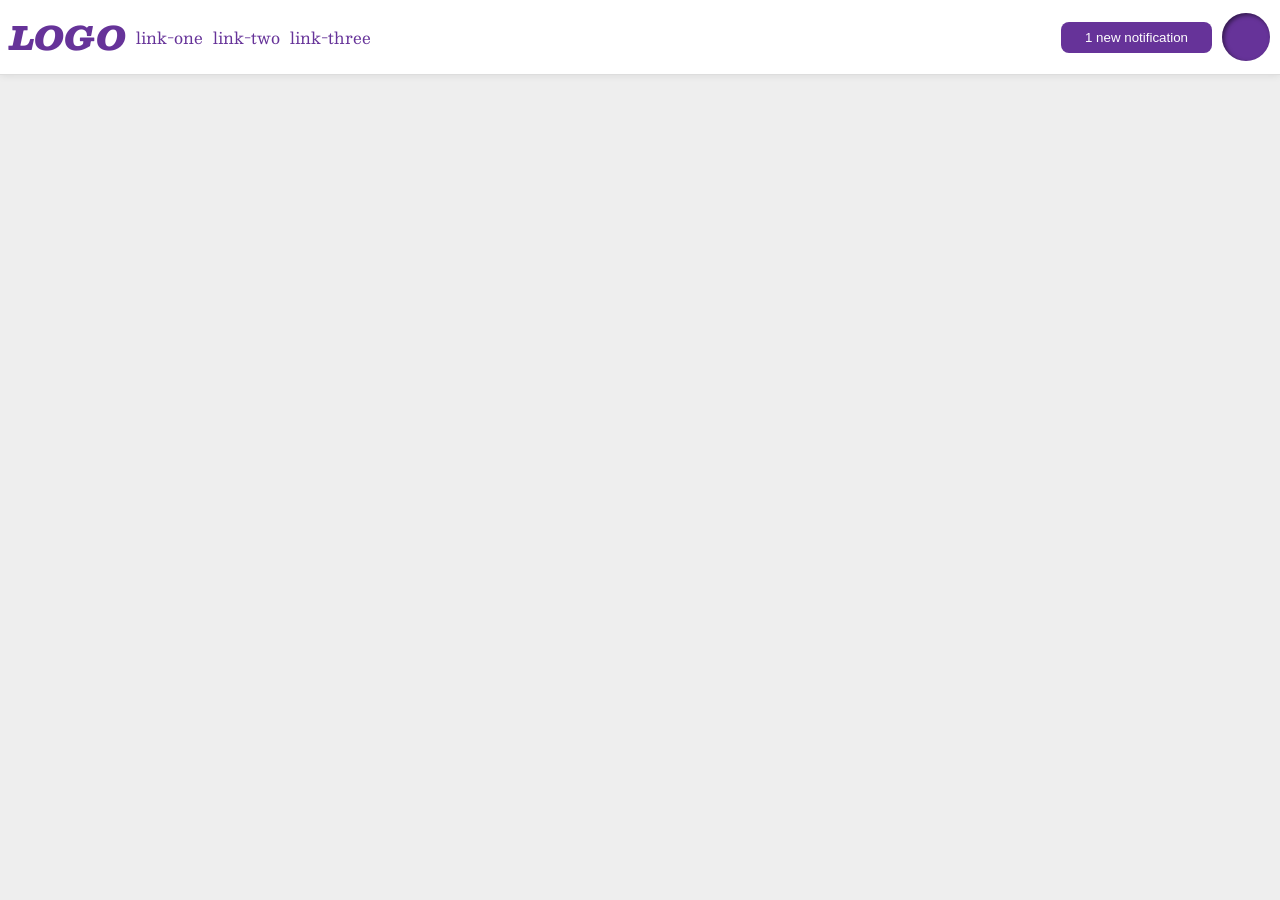
<file: foundations/flex/03-flex-header-2/index.html>
<!DOCTYPE html>
<html lang="en">
  <head>
    <meta charset="UTF-8">
    <meta http-equiv="X-UA-Compatible" content="IE=edge">
    <meta name="viewport" content="width=device-width, initial-scale=1.0">
    <title>Flex Header 2</title>
    <link rel="stylesheet" href="style.css">
  </head>
  <body>
    <div class="header">
      <div class="header-left">
        <div class="logo">
          LOGO
        </div>
        <ul class="links">
          <li><a href="https://google.com">link-one</a></li>
          <li><a href="https://google.com">link-two</a></li>
          <li><a href="https://google.com">link-three</a></li>
        </ul>
      </div>
      <div class="header-right">
        <button class="notifications">
          1 new notification
        </button>
        <div class="profile-image"></div>
      </div>
    </div>
  </body>
</html>
</file>
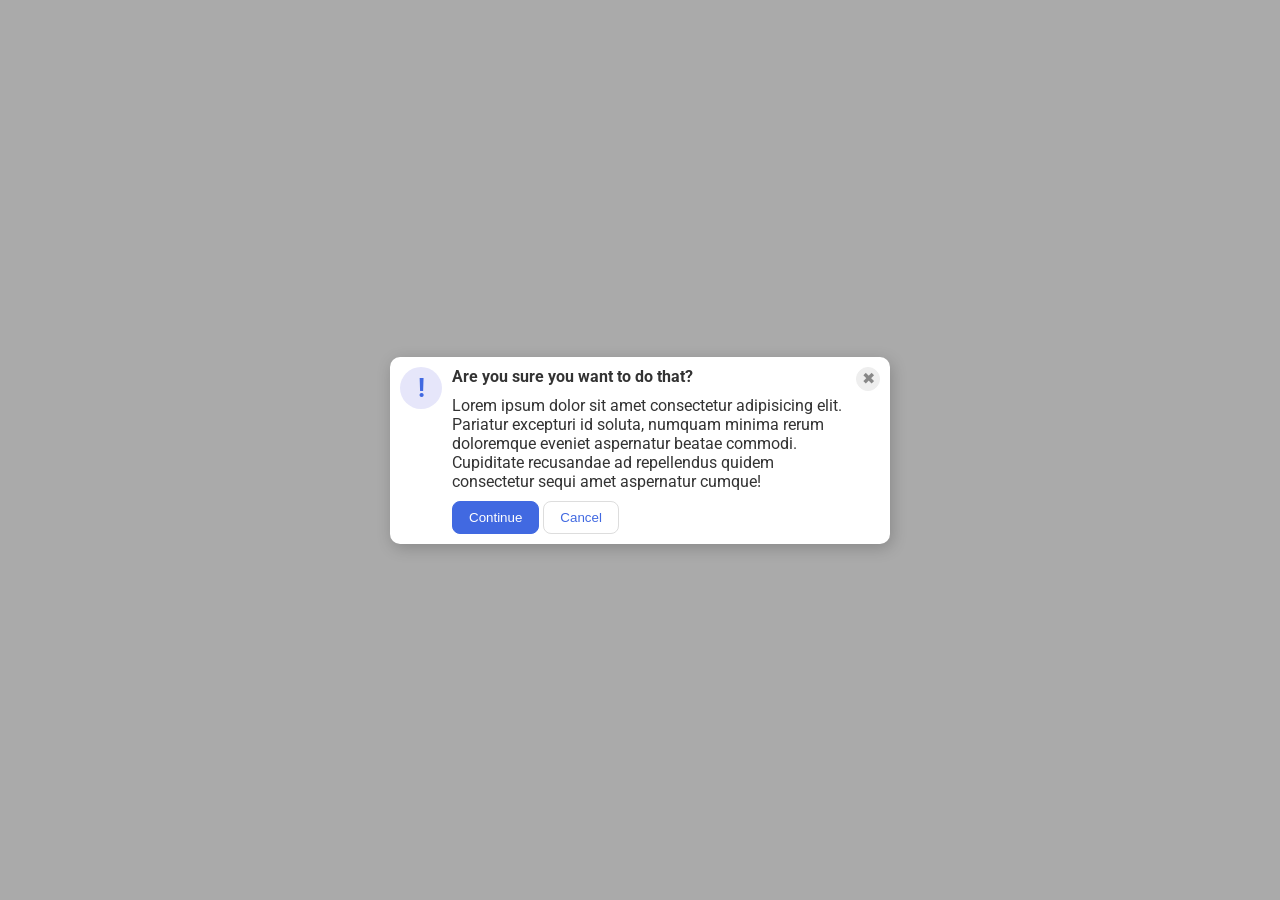
<file: foundations/flex/05-flex-modal/index.html>
<!DOCTYPE html>
<html lang="en">
  <head>
    <meta charset="UTF-8">
    <meta http-equiv="X-UA-Compatible" content="IE=edge">
    <meta name="viewport" content="width=device-width, initial-scale=1.0">
    <link rel="stylesheet" href="style.css">
    <title>Modal</title>
  </head>
  <body>
    <div class="modal">
      <div class="left">
        <div class="icon">!</div>
      </div>
      <div class="middle">
        <div class="header">Are you sure you want to do that?</div>
        <div class="text">Lorem ipsum dolor sit amet consectetur adipisicing elit. Pariatur excepturi id soluta, numquam minima rerum doloremque eveniet aspernatur beatae commodi. Cupiditate recusandae ad repellendus quidem consectetur sequi amet aspernatur cumque!</div>
        <button class="continue">Continue</button>
        <button class="cancel">Cancel</button>
      </div>
      <div class="right">
        <button class="close-button">✖</button>
      </div>
    </div>
  </body>
</html>
</file>
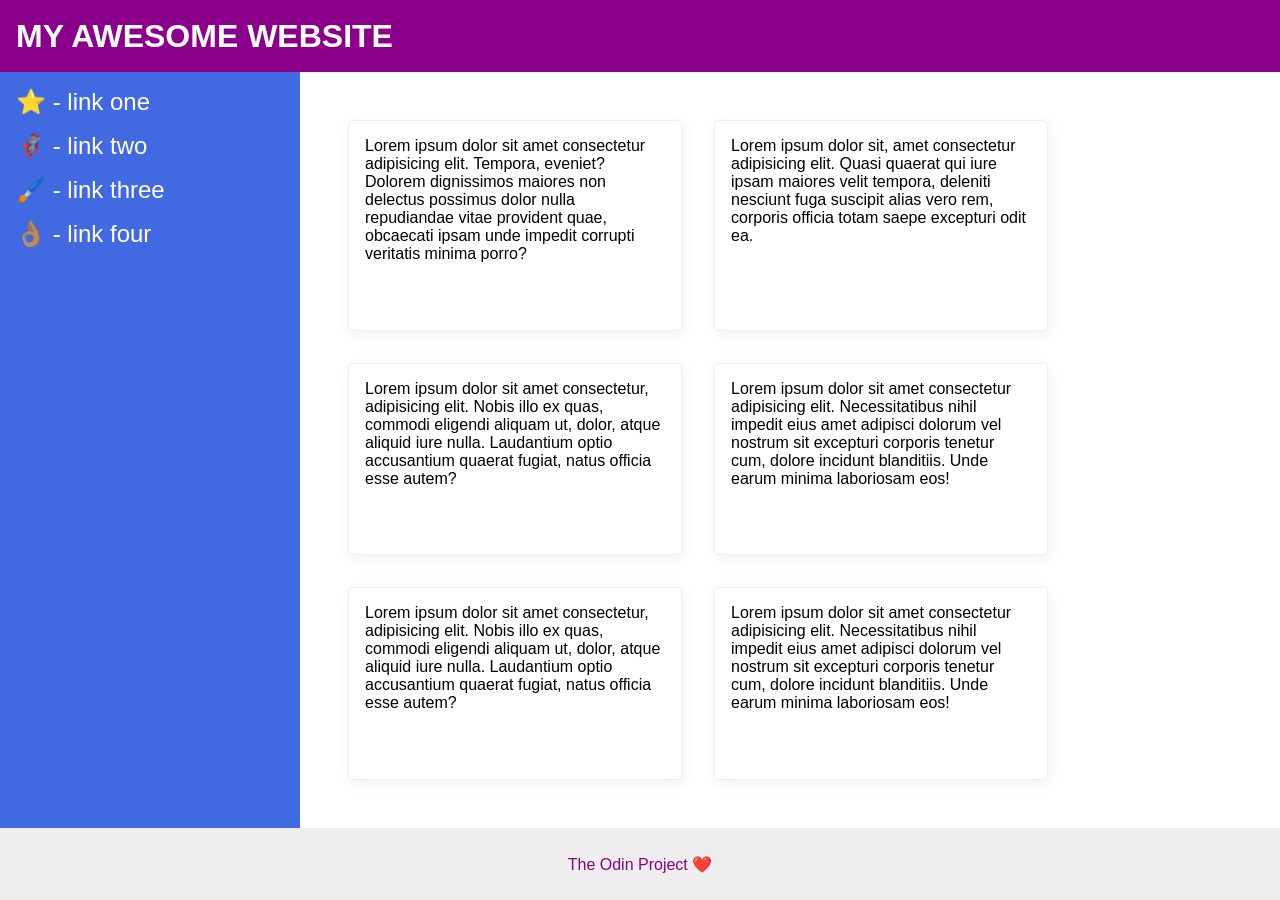
<file: foundations/flex/07-flex-layout-2/index.html>
<!DOCTYPE html>
<html lang="en">
  <head>
    <meta charset="UTF-8">
    <meta http-equiv="X-UA-Compatible" content="IE=edge">
    <meta name="viewport" content="width=device-width, initial-scale=1.0">
    <title>The Holy Grail</title>
    <link rel="stylesheet" href="style.css">
  </head>
  <body>
    <div class="header">
      MY AWESOME WEBSITE
    </div>
    
    <div class="content">
      <div class="sidebar">
        <ul>
          <li><a href="#">⭐ - link one</a></li>
          <li><a href="#">🦸🏽‍♂️ - link two</a></li>
          <li><a href="#">🖌️ - link three</a></li>
          <li><a href="#">👌🏽 - link four</a></li>
        </ul>
      </div>
      <div class="cards">
        <div class="card">Lorem ipsum dolor sit amet consectetur adipisicing elit. Tempora, eveniet? Dolorem dignissimos
          maiores non delectus possimus dolor nulla repudiandae vitae provident quae, obcaecati ipsam unde impedit corrupti
          veritatis minima porro?</div>
        <div class="card">Lorem ipsum dolor sit, amet consectetur adipisicing elit. Quasi quaerat qui iure ipsam maiores velit
          tempora, deleniti nesciunt fuga suscipit alias vero rem, corporis officia totam saepe excepturi odit ea.</div>
        <div class="card">Lorem ipsum dolor sit amet consectetur, adipisicing elit. Nobis illo ex quas, commodi eligendi
          aliquam ut, dolor, atque aliquid iure nulla. Laudantium optio accusantium quaerat fugiat, natus officia esse autem?
        </div>
        <div class="card">Lorem ipsum dolor sit amet consectetur adipisicing elit. Necessitatibus nihil impedit eius amet
          adipisci dolorum vel nostrum sit excepturi corporis tenetur cum, dolore incidunt blanditiis. Unde earum minima
          laboriosam eos!</div>
        <div class="card">Lorem ipsum dolor sit amet consectetur, adipisicing elit. Nobis illo ex quas, commodi eligendi
          aliquam ut, dolor, atque aliquid iure nulla. Laudantium optio accusantium quaerat fugiat, natus officia esse autem?
        </div>
        <div class="card">Lorem ipsum dolor sit amet consectetur adipisicing elit. Necessitatibus nihil impedit eius amet
          adipisci dolorum vel nostrum sit excepturi corporis tenetur cum, dolore incidunt blanditiis. Unde earum minima
          laboriosam eos!</div>
      </div>
    </div>
    
    <div class="footer">
      The Odin Project ❤️
    </div>
  </body>
</html>
</file>
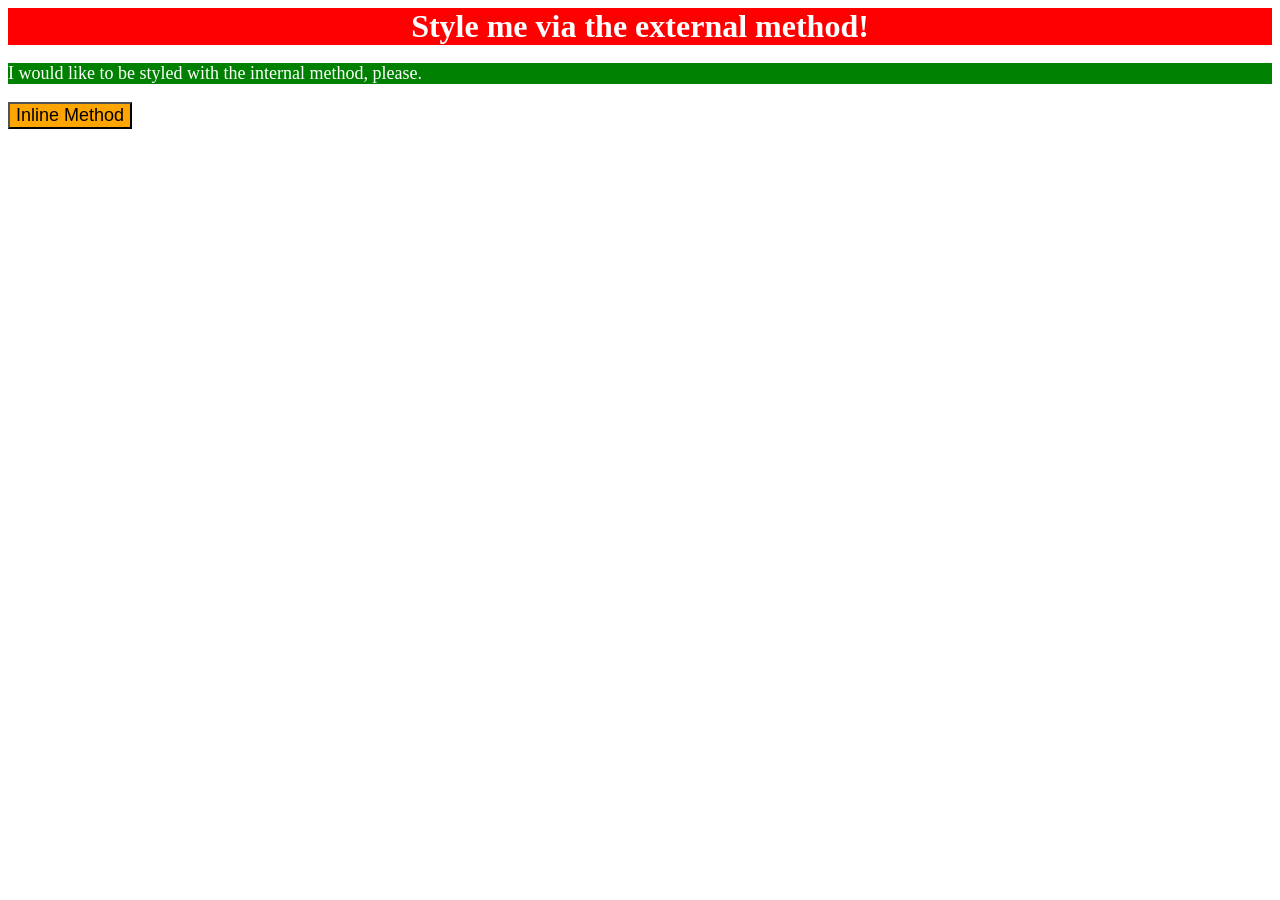
<file: foundations/intro-to-css/01-css-methods/index.html>
<!DOCTYPE html>
<html lang="en">
  <head>
    <meta charset="UTF-8">
    <meta http-equiv="X-UA-Compatible" content="IE=edge">
    <meta name="viewport" content="width=device-width, initial-scale=1.0">
    <link rel="stylesheet" href="style.css">
    <title>Methods for Adding CSS</title>
  </head>
  <style>
    p {
      background-color: green;
      color: white;
      font-size: 18px;
    }
  </style>
  <body>
    <div>Style me via the external method!</div>
    <p>I would like to be styled with the internal method, please.</p>
    <button style="background-color: orange; font-size: 18px;">Inline Method</button>
  </body>
</html>
</file>
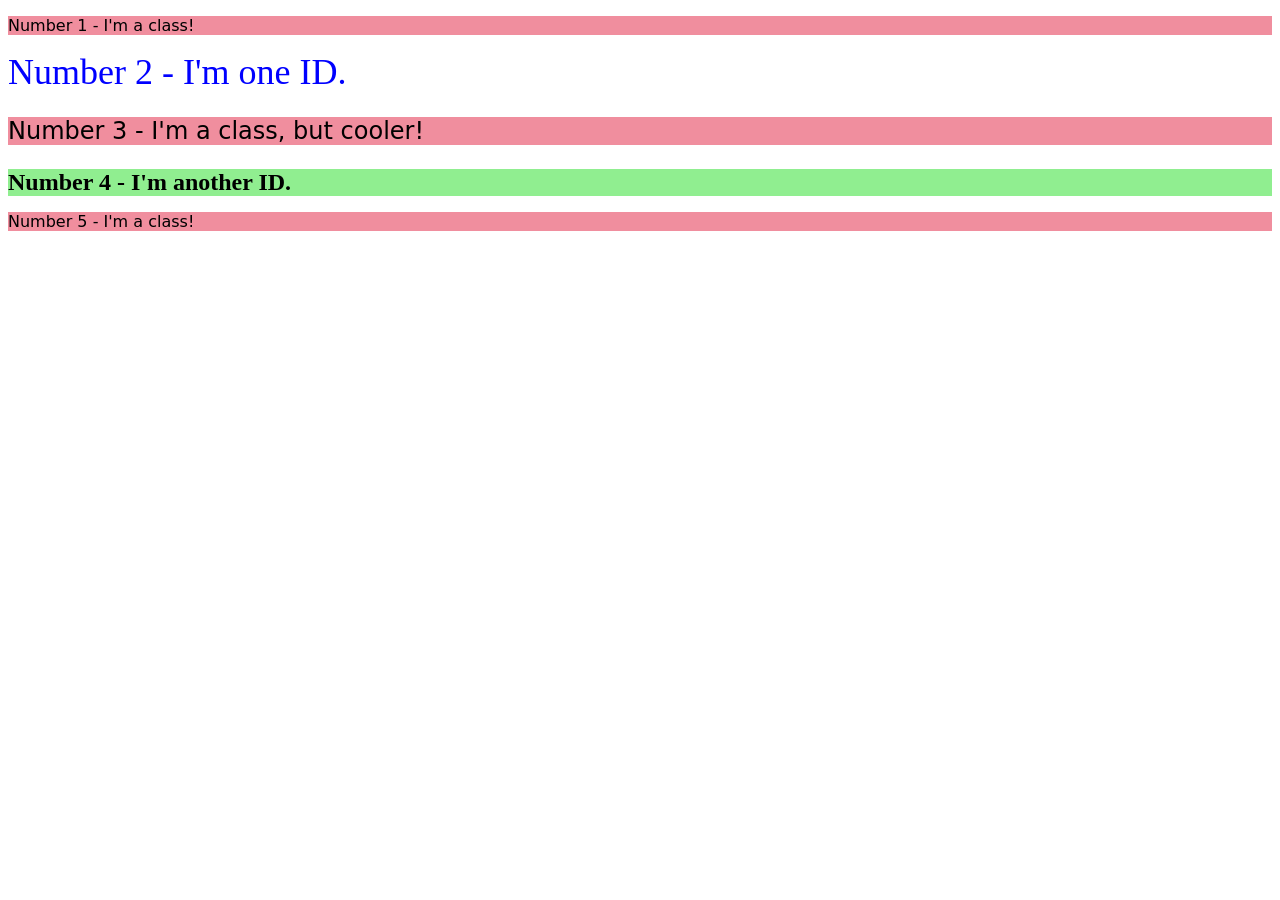
<file: foundations/intro-to-css/02-class-id-selectors/index.html>
<!DOCTYPE html>
<html lang="en">
  <head>
    <meta charset="UTF-8">
    <meta http-equiv="X-UA-Compatible" content="IE=edge">
    <meta name="viewport" content="width=device-width, initial-scale=1.0">
    <title>Class and ID Selectors</title>
    <link rel="stylesheet" href="style.css">
  </head>
  <body>
    <p class="odds">Number 1 - I'm a class!</p>
    <div id="num2">Number 2 - I'm one ID.</div>
    <p class="odds" id="num3">Number 3 - I'm a class, but cooler!</p>
    <div id="num4">Number 4 - I'm another ID.</div>
    <p class="odds">Number 5 - I'm a class!</p>
  </body>
</html>
</file>
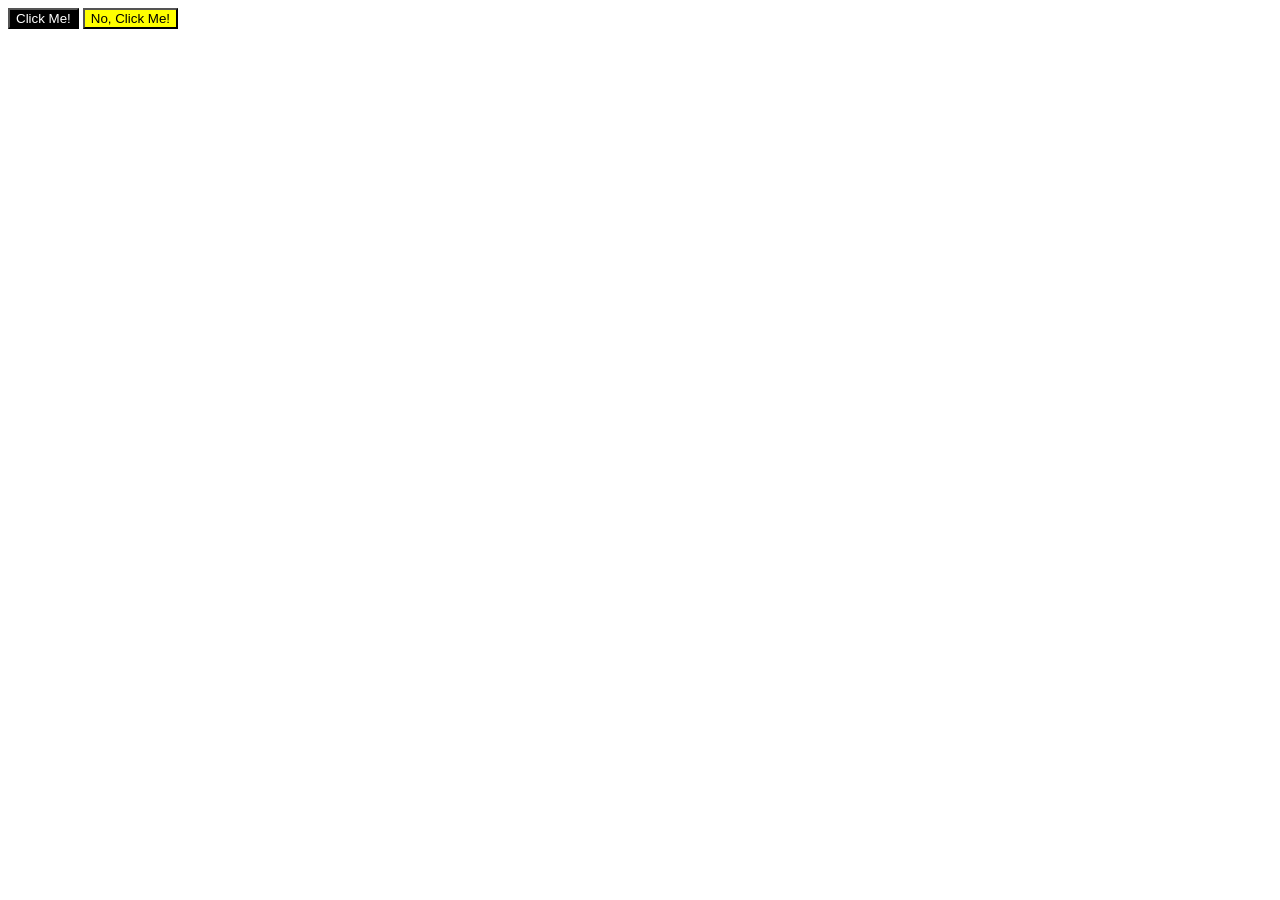
<file: foundations/intro-to-css/03-grouping-selectors/index.html>
<!DOCTYPE html>
<html lang="en">
  <head>
    <meta charset="UTF-8">
    <meta http-equiv="X-UA-Compatible" content="IE=edge">
    <meta name="viewport" content="width=device-width, initial-scale=1.0">
    <title>Grouping Selectors</title>
    <link rel="stylesheet" href="style.css">
  </head>
  <body>
    <button class="btn1">Click Me!</button>
    <button class="btn2">No, Click Me!</button>
  </body>
</html>
</file>
<file: foundations/flex/03-flex-header-2/style.css>
/* this is some magical font-importing.  
you'll learn about it later. */
@import url('https://fonts.googleapis.com/css2?family=Besley:ital,wght@0,400;1,900&display=swap');

body {
  margin: 0;
  background: #eee;
  font-family: Besley, serif;
}

.header {
  background: white;
  border-bottom: 1px solid #ddd;
  box-shadow: 0 0 8px rgba(0,0,0,.1);
  display: flex;
  padding: 10px;
}



.header-left {
  display: flex;
  margin-right: auto;
  justify-content: space-between;
  align-items: center;
  gap: 10px;
}

.header-right {
  display: flex;
  justify-content: space-between;
  align-items: center;
  gap: 10px;
}

.profile-image {
  background: rebeccapurple;
  box-shadow: inset 2px 2px 4px rgba(0,0,0,.5);
  border-radius: 50%;
  width: 48px;
  height: 48px;
}

.logo {
  color: rebeccapurple;
  font-size: 32px;
  font-weight: 900;
  font-style: italic;
}

button {
  border: none;
  border-radius: 8px;
  background: rebeccapurple;
  color: white;
  padding: 8px 24px;
}

a {
  /* this removes the line under our links */
  text-decoration: none;
  color: rebeccapurple;
}

ul {
  list-style-type: none;
  display: flex;
  margin: 0;
  padding: 0;
  justify-content: space-between;
  gap: 10px;
}
</file>
<file: foundations/flex/05-flex-modal/style.css>
@import url('https://fonts.googleapis.com/css2?family=Roboto:wght@400;700&display=swap');

html, body {
  height: 100%;
}

body {
  font-family: Roboto, sans-serif;
  margin: 0;
  background: #aaa;
  color: #333;
  /* I'll give you this one for free lol */
  display: flex;
  align-items: center;
  justify-content: center;
}

.modal {
  background: white;
  width: 480px;
  border-radius: 10px;
  box-shadow: 2px 4px 16px rgba(0,0,0,.2);
  padding: 10px;
  display: flex;
  align-items: flex-start;
}

.left {
  margin-right: auto;
}

.middle {
  margin-left: 10px;
}

.header {
  font-weight: bold;
  margin-bottom: 10px;
}

.text {
  margin-bottom: 10px;
}

.icon {
  color: royalblue;
  font-size: 26px;
  font-weight: 700;
  background: lavender;
  width: 42px;
  height: 42px;
  border-radius: 50%;
  display: flex;
  align-items: center;
  justify-content: center;
}

.close-button {
  background: #eee;
  border-radius: 50%;
  color: #888;
  font-weight: 400;
  font-size: 16px;
  height: 24px;
  width: 24px;
  display: flex;
  align-items: center;
  justify-content: center;
  border: 1px solid #eee;
  padding: 0;
}

button {
  cursor: pointer;
  padding: 8px 16px;
  border-radius: 8px;
}

button.continue {
  background: royalblue;
  border: 1px solid royalblue;
  color: white;
}

button.cancel {
  background: white;
  border: 1px solid #ddd;
  color: royalblue;
}
</file>
<file: foundations/flex/07-flex-layout-2/style.css>
body {
  font-family: -apple-system, BlinkMacSystemFont, 'Segoe UI', Roboto, Oxygen, Ubuntu, Cantarell, 'Open Sans', 'Helvetica Neue', sans-serif;
  margin: 0;
  min-height: 100vh;
  display: flex;
  flex-direction: column;
}

.header {
  height: 72px;
  background: darkmagenta;
  color: white;
  font-weight: bold;
  font-size: 32px;
  display: flex;
  justify-content: flex-start;
  align-items: center;
  padding-left: 16px;
}

.content {
  display: flex;
  flex: 1;
}

.sidebar {
  width: 300px;
  background: royalblue;
  box-sizing: border-box;
  padding: 16px;
  flex-shrink: 0;
}

.cards {
  display: flex;
  flex-flow: row wrap;
  padding: 48px;
  gap: 32px;
}

.card {
  border: 1px solid #eee;
  box-shadow: 2px 4px 16px rgba(0,0,0,.06);
  border-radius: 4px;
  padding: 16px;
  flex-shrink: 0;
  flex-basis: 300px;
}

ul {
  list-style: none;
  margin: 0;
  padding: 0;
  
}

li {
  margin-bottom: 16px;
}

a {
  text-decoration: none;
  color: white;
  font-size: 24px;
}


.footer {
  height: 72px;
  background: #eee;
  color: darkmagenta;
  display: flex;
  justify-content: center;
  align-items: center;
}
</file>
<file: foundations/intro-to-css/01-css-methods/style.css>
div {
    background-color: red;
    color: white;
    font-size: 32px;
    text-align: center;
    font-weight: bold;
}
</file>
<file: foundations/intro-to-css/02-class-id-selectors/style.css>
/* Add CSS Styling */
.odds {
    background-color: rgb(240, 142, 158);
    font-family: Verdana, "DejaVu Sans", sans-serif;
}
#num2 {
    color: blue;
    font-size: 36px;
}
#num3 {
    font-size: 24px;
}
#num4 {
    background-color: lightgreen;
    font-size: 24px;
    font-weight: bold;
}
</file>
<file: foundations/intro-to-css/03-grouping-selectors/style.css>
/* Add CSS Styling */
.btn1 .btn2 {
    font-size: 32px;
    font-family: Helvetica, "Times New Roman", sans-serif;
}
.btn1 {
    background-color: black;
    color: white;
}
.btn2 {
    background-color: yellow;
}
</file>
